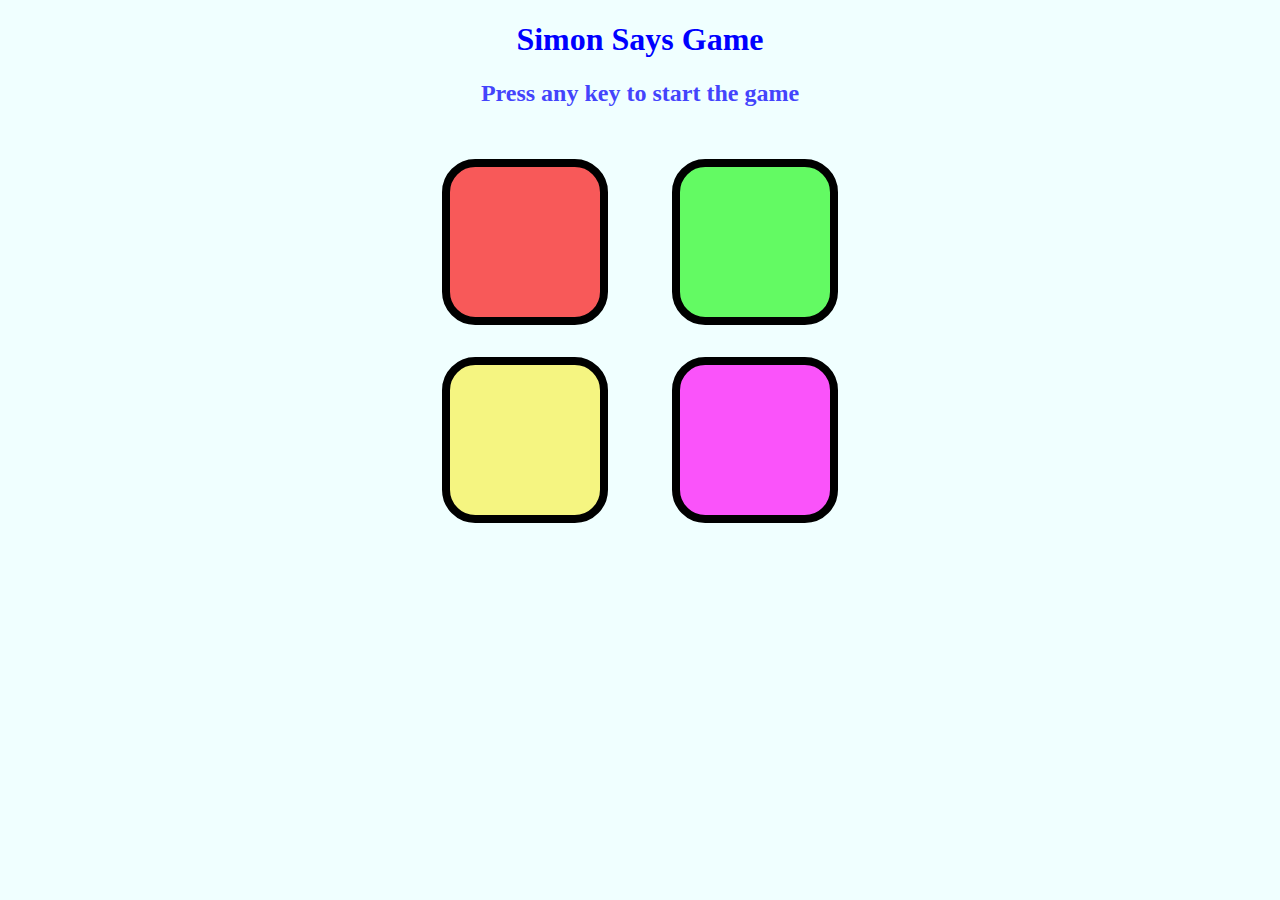
<file: index.html>
<!DOCTYPE html>
<html lang="en">
<head>
    <meta charset="UTF-8">
    <meta name="viewport" content="width=device-width, initial-scale=1.0">
    <title>Simon Says Game</title>
    <link rel="stylesheet" href="style.css">
</head>
<body>
    <h1>Simon Says Game</h1>
    <h2>Press any key to start the game</h2>
    <div class="btn-container">
        <div class="line-one">
            <div class="btn red" type="button" id="red"></div>
            <div class="btn yellow" type="button" id="yellow"></div>
        </div>
        <div class="line-two">
            <div class="btn green" type="button" id="green"></div>
            <div class="btn purple" type="button" id="purple"></div>
        </div>
    </div>
    <audio controls autoplay><source scr="Simon.mp3" type="audio/mp3"></audio>
    <script src="app.js"></script>
</body>
</html>
</file>
<file: style.css>
body{
    text-align: center;
    background-color: azure;
}
h1{
    color: rgb(0, 0, 255);
}
h2{
    color: rgb(68, 68, 252);
}
.btn{
    height: 150px;
    width: 150px;
    border-radius: 20%;
    border: 8px solid black;
    margin: 2rem;
}
.btn-container{
    display: flex;
    justify-content: center;
}
.yellow{
    background-color: rgb(245, 245, 129);
}
.red{
    background-color: rgb(248, 89, 89);
}
.purple{
    background-color: rgb(250, 83, 250);
}
.green{
    background-color: rgb(99, 250, 99);
}
.flash{
    background-color: rgb(185, 214, 240);
}
.userflash{
    background-color: rgb(155, 160, 206);
}
audio{
    display: none;
}
</file>
